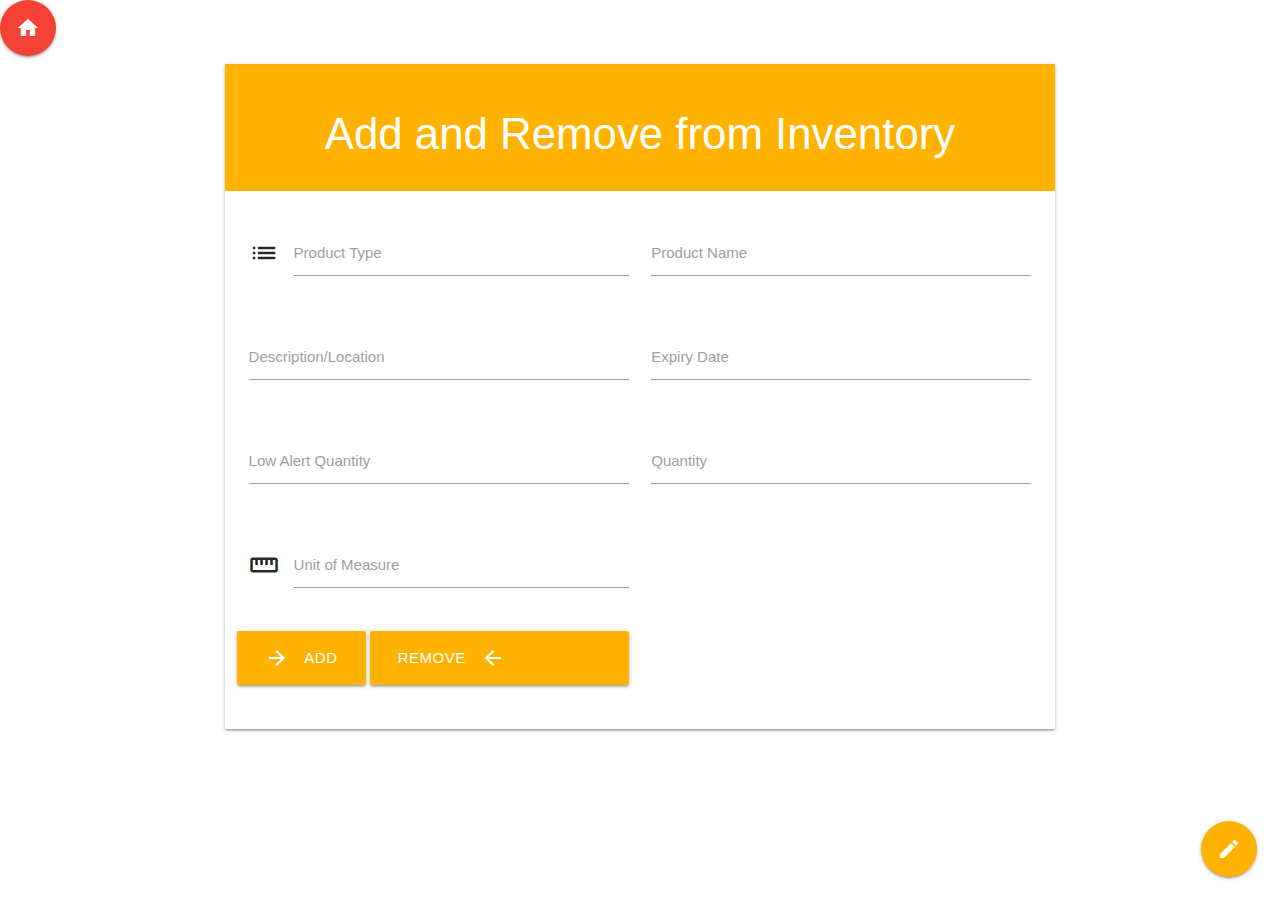
<file: public/form.html>
<!DOCTYPE html>
<html>
  <head>
    <base target="_top">
    <title>Mandir Kothar | Form</title>
    <meta name="viewport" content="width=device-width, initial-scale=1.0"/>

    <link rel="stylesheet" href="https://cdnjs.cloudflare.com/ajax/libs/materialize/1.0.0/css/materialize.min.css">
    <link href="https://fonts.googleapis.com/icon?family=Material+Icons" rel="stylesheet">
    <link rel="stylesheet" href="https://cdnjs.cloudflare.com/ajax/libs/animate.css/4.0.0/animate.min.css" />
  </head>
  <body>
    <a href="" id="home-btn" class="btn-floating btn-large waves-effect waves-light red hoverable animated bounceInDown">
        <i class="material-icons">home</i>
    </a>
    <div class="row">
      <div class="col s12 m8 offset-m2 animated bounceInLeft">
        <div class="card hoverable">
          <div class="card-action amber darken-1 white-text">
            <h3 class="center">Add and Remove from Inventory</h3>
          </div>
          <div class="card-content">
              <div class="row">
                <div class="input-field col s12 m12 l6">
                  <i class="material-icons prefix">list</i>
                  <input type="text" id="productType" class="autocomplete" required>
                  <label for="productType">Product Type</label>
                </div>
                <div class="input-field col s12 m12 l6">
                  <input id="productName" type="text" class="validate" required>
                  <label for="productName">Product Name</label>
                </div>
              </div>
              <div class="row">
                <div class="input-field col s12 m12 l6">
                  <input id="descriptionLocation" type="text" class="validate">
                  <label for="descriptionLocation">Description/Location</label>
                </div>
                <!--
                <div class="input-field col s12 m12 l6">
                  <select id="app" required>
                    <option value="" disabled selected>Choose your app</option>
                    <?!= //list; ?>
                  </select>
                  <label>Application:</label>
                </div>
                -->
                <div class="input-field col s12 m12 l6">
                  <input id="expiryDate" type="text" class="datepicker">
                  <label for="expiryDate">Expiry Date</label>
                </div>
              </div>
              <div class="row">
                <div class="input-field col s12 m12 l6">
                  <input id="lowAlertQuantity" type="number" class="validate" required pattern="^\d$" min="-1" max="1000000">
                  <label for="lowAlertQuantity">Low Alert Quantity</label>
                </div>
                <div class="input-field col s12 m12 l6">
                  <input id="quantity" type="number" class="validate" required pattern="^\d$" min="1" max="1000000">
                  <label for="quantity">Quantity</label>
                </div>
              </div>
              <div class="row">
                <div class="input-field col s12 m12 l6">
                  <i class="material-icons prefix">straighten</i>
                  <input type="text" id="unitOfMeasure" class="autocomplete" required>
                  <label for="unitOfMeasure">Unit of Measure</label>
                </div>
              </div>
              <div class="row">
                <button id="btn" class="waves-effect waves-light btn-large amber darken-1 hoverable center-align">
                  <i class="material-icons left">arrow_forward</i>Add
                </button>
                <button id="btn" class="waves-effect waves-light btn-large amber darken-1 hoverable center-align">
                    <i class="material-icons right">arrow_backward</i>Remove
                  </button>
              </div>
            <!--</form>-->
          </div>
        </div>
      </div>
    </div>
    <div class="fixed-action-btn animated bounceInRight" id="fab">
      <a class="btn-floating btn-large amber darken-1 hoverable" id="fab-button">
        <i class="large material-icons">mode_edit</i>
      </a>
      <ul>
        <li>
          <!--<span class="mobile-fab-tip">Add</span>-->
          <a href="" class="btn-floating green darken-1 fab-inside tooltipped" data-position="left" data-tooltip="Add">
            <i class="large material-icons">add</i>
          </a>
        </li>
        <li>
          <!--<span class="mobile-fab-tip">Remove</span>-->
          <a href="" class="btn-floating red darken-1 fab-inside tooltipped" data-position="left" data-tooltip="Remove">
            <i class="large material-icons">remove</i>
          </a>
        </li>
      </ul>
    </div>
    <script src="https://cdnjs.cloudflare.com/ajax/libs/materialize/1.0.0/js/materialize.min.js"></script>
  </body>
</html>
</file>
